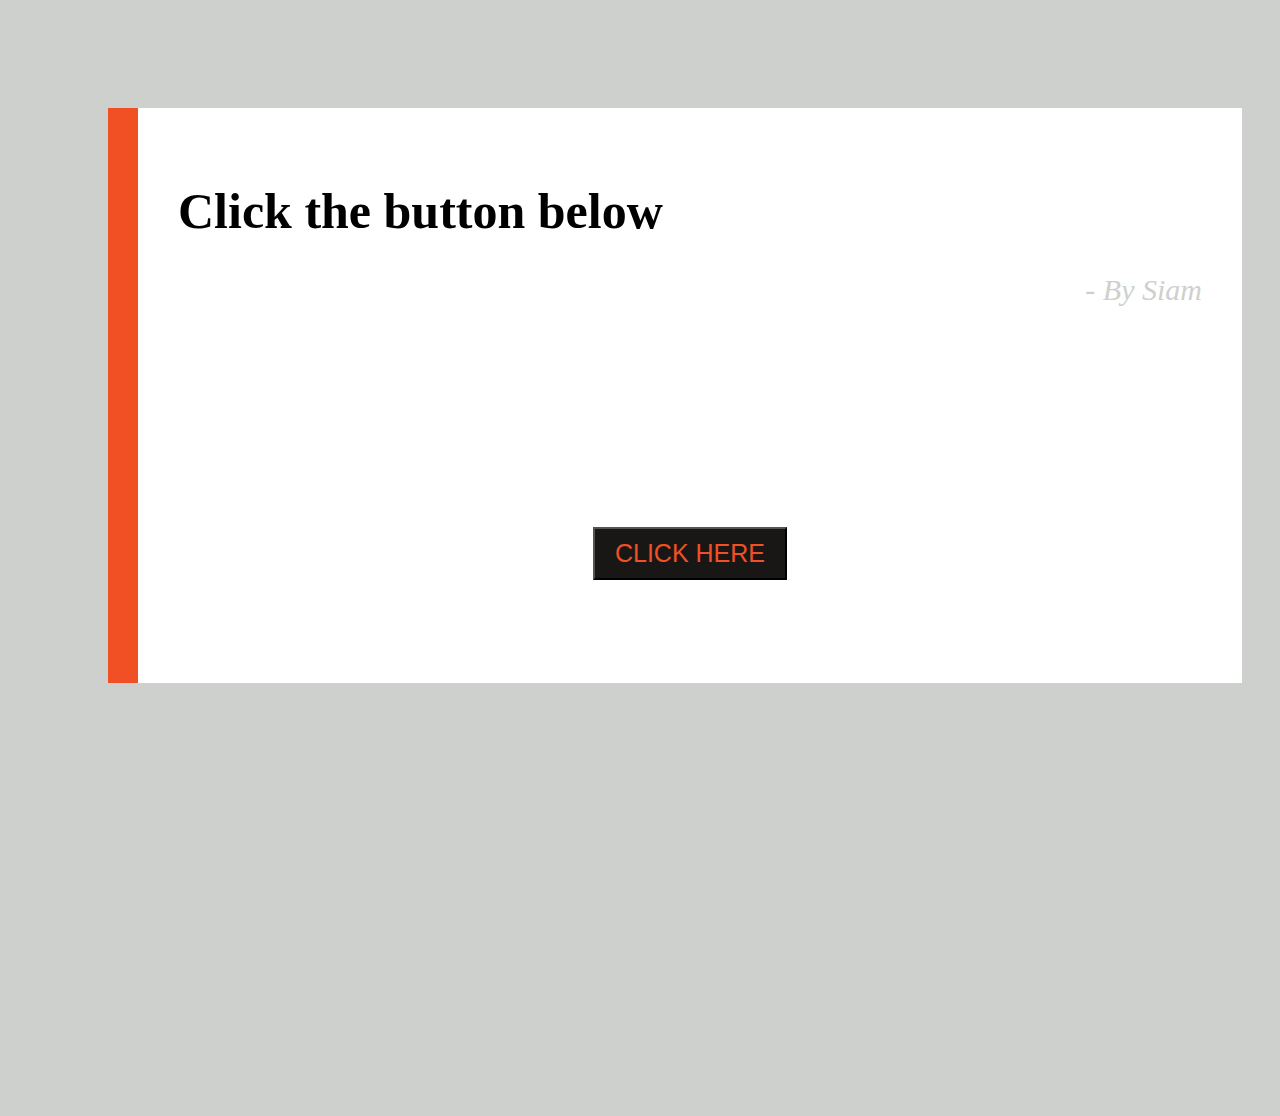
<file: FortuneGenerator/index.html>
<!DOCTYPE html>
<html lang="en">
<head>
    <meta charset="UTF-8">
    <meta name="viewport" content="width=device-width, initial-scale=1.0">
    <title>Fortune Generator</title>

    <link rel="stylesheet" href="style.css">
</head>
<body>


    <div class="container">
        <div class="quote-text">
            <h1 id="quote">Click the button below</h1>
            <p id="author"> - by siam </p>
        </div>
        <button id="btn">Click Here</button>


    </div>
    



    <script src="index.js"></script>

</body>
</html>
</file>
<file: FortuneGenerator/style.css>
body {
    background-color: #ced0ce;
    min-height: 100vh;
    text-align: center;
    padding: 100px;
  }
  
  .container {
    background-color: #fff;
    width: 80vw;
    padding: 40px;
    height: 55vh;
    border-left: 30px solid #f15025;

  }

  .quote-text {
    min-height: 35vh;  
  }
  
  .container h1 {
    font-size: 50px;
    text-align: left;
  }

  .container p {
      text-transform: capitalize;
      color: #ced0ce;
      text-align: right;
      font-style: italic;
      font-size: 30px;
  }

  #btn {
      margin-top: 30px;
      font-size: 25px;
      padding: 10px 20px;
      background-color: #191716;
      color: #f15025;
      text-transform: uppercase;
  }

  #btn:hover {
      color: #191716;
      background-color: #f15025;
  }
</file>
